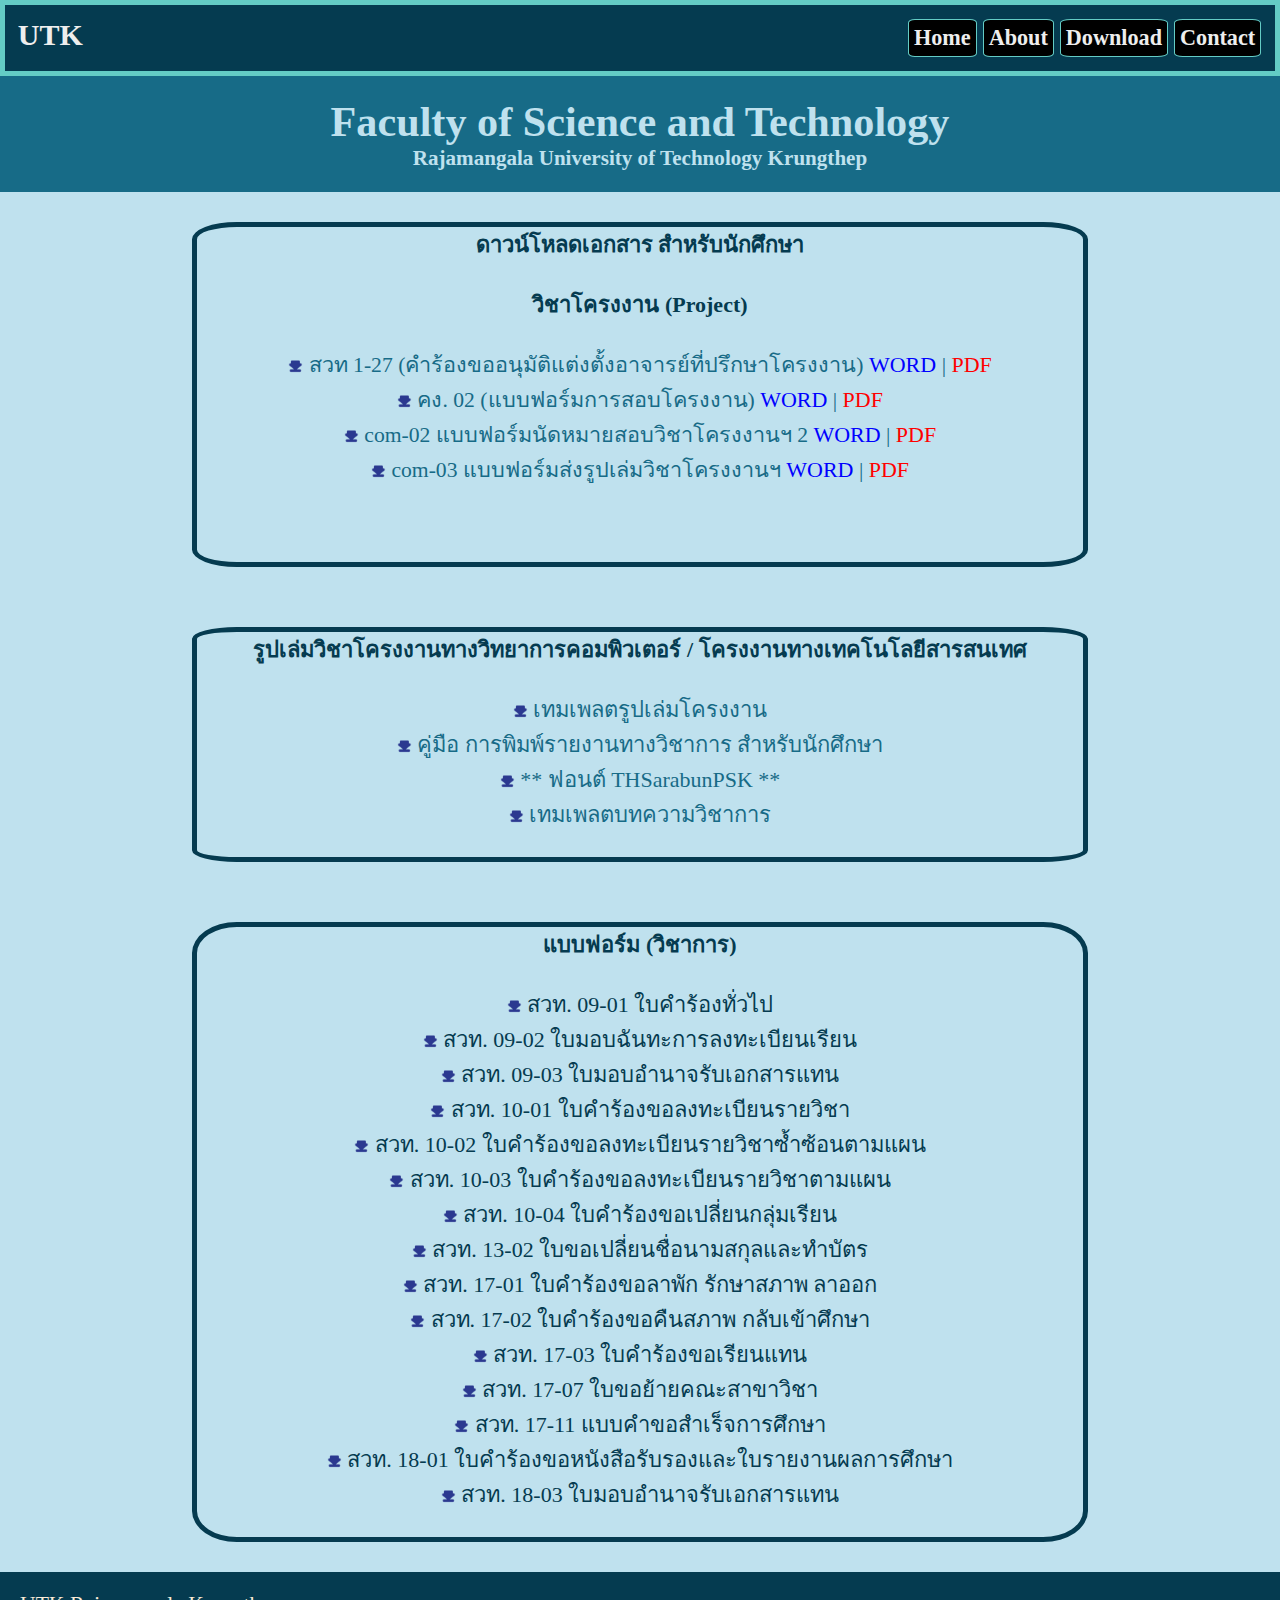
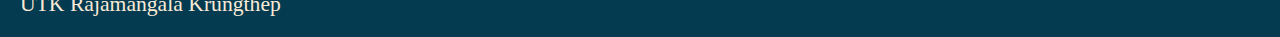
<file: download.html>
<!doctype html>
<html lang="en">
  <head>
    <meta charset="utf-8">
	<title>Faculty</title>
    <meta name="viewport" content="width=device-width, initial-scale=1">
	<link rel="stylesheet" href="style.css">
  </head>

	<body>
		<nav>
			<div class="top">
				<a>UTK</a>
			</div>

			<ul class="op">
				<li><a href="index.html">Home</a></li>
				<li><a href="about.html">About</a></li>
				<li><a href="download.html">Download</a></li>
				<li><a href="contact.html">Contact</a></li>
			</ul>
		</nav>
		
		<section style="text-align: center; padding: 1em 0 1em 0; background-color: #176B87; color: #bfe1ee;">
			<h1 style="font-size: 2em;">Faculty of Science and Technology</h1>
			<h2 style="font-size: 1em;">Rajamangala University of Technology Krungthep</h2>
		</section>

		<!--  -->
		
	<section class="banner" style="text-align: center; background-color: #bfe1ee; color: #176B87;">
	 <div class="banner-info2">
		<h3 style="color:#053B50;">ดาวน์โหลดเอกสาร สำหรับนักศึกษา</h3> <br>
    	<h4 style="color:#053B50;">วิชาโครงงาน (Project)</h4><br>
		<img src="image/icon-load.png" style="width:15px; vertical-align:middle;"> สวท 1-27 (คำร้องขออนุมัติแต่งตั้งอาจารย์ที่ปรึกษาโครงงาน) <a href="download/สวท1-27.docx" style="color:blue;"> WORD </a>| <a href="download/สวท1-27.pdf" style="color:red;">PDF</a><br>
		<img src="image/icon-load.png" style="width:15px; vertical-align:middle;"> คง. 02 (แบบฟอร์มการสอบโครงงาน) <a href="download/คง 02.docx" style="color:blue;"> WORD </a>| <a href="download/คง 02.pdf" style="color:red;">PDF</a><br>
		<img src="image/icon-load.png" style="width:15px; vertical-align:middle;"> com-02 แบบฟอร์มนัดหมายสอบวิชาโครงงานฯ 2 <a href="download/com-02_project2.docx" style="color:blue;"> WORD</a>  | <a href="download/com-02_project2.pdf" style="color:red;">PDF</a><br>
		<img src="image/icon-load.png" style="width:15px; vertical-align:middle;"> com-03 แบบฟอร์มส่งรูปเล่มวิชาโครงงานฯ <a href="download/com-03_FinalReport.docx" style="color:blue;"> WORD</a> | <a href="download/com-03_FinalReport.pdf" style="color:red;">PDF</a><br><br><br><br>
	 </div>
	</section>


	
	<section class="banner" style="text-align: center;  background-color: #bfe1ee; color: #176B87;">
	 <div class="banner-info2">
		<h4 style="color:#053B50;" >รูปเล่มวิชาโครงงานทางวิทยาการคอมพิวเตอร์ / โครงงานทางเทคโนโลยีสารสนเทศ</h4> <br>
		<a href="https://drive.google.com/drive/folders/0B0_WIwjcRGoObllkU2lIYkxUa0U?resourcekey=0-rJ-JETqLdZZPu6vITUx1ug&usp=sharing" style="color:#176B87; text-decoration: none;"><img src="image/icon-load.png" style="width:15px; vertical-align:middle;"> เทมเพลตรูปเล่มโครงงาน </a> <br>
		<a href="download/guide2017report.pdf" style="color:#176B87; text-decoration: none;"><img src="image/icon-load.png" style="width:15px; vertical-align:middle;"> คู่มือ การพิมพ์รายงานทางวิชาการ สำหรับนักศึกษา </a> <br>
		<a href="download/07-TH-Sarabun-PSK.zip" target="_blank" style="color:#176B87; text-decoration: none;"><img src="image/icon-load.png" style="width:15px; vertical-align:middle;"> ** ฟอนต์ THSarabunPSK **</a><br>
		<a href="https://drive.google.com/file/d/111vubAmi-6whW9rqigWM-gaaJovenxXU/view?usp=sharing" target="_blank" style="color:#176B87; text-decoration: none;"><img src="image/icon-load.png" style="width:15px; vertical-align:middle;"> เทมเพลตบทความวิชาการ</a><br><br>
	 </div>
	</section>

	<section class="banner" style="text-align: center;  background-color: #bfe1ee; color: #176B87;">
		<div class="banner-info2">
		<h4 style="color:#053B50;">แบบฟอร์ม (วิชาการ)</h4><br>
        <a href="download/สวท09_01.pdf"><img src="image/icon-load.png" style="width:15px; vertical-align:middle;"> สวท. 09-01 ใบคำร้องทั่วไป</a><br>
        <a href="download/สวท09_02.pdf"><img src="image/icon-load.png" style="width:15px; vertical-align:middle;"> สวท. 09-02 ใบมอบฉันทะการลงทะเบียนเรียน</a><br>
        <a href="download/สวท09_03.pdf"><img src="image/icon-load.png" style="width:15px; vertical-align:middle;"> สวท. 09-03 ใบมอบอำนาจรับเอกสารแทน</a><br>
        <a href="download/สวท10_01.pdf"><img src="image/icon-load.png" style="width:15px; vertical-align:middle;"> สวท. 10-01 ใบคำร้องขอลงทะเบียนรายวิชา</a><br>
        <a href="download/สวท10_02.pdf"><img src="image/icon-load.png" style="width:15px; vertical-align:middle;"> สวท. 10-02 ใบคำร้องขอลงทะเบียนรายวิชาซ้ำซ้อนตามแผน</a><br>
        <a href="download/สวท10_03.pdf"><img src="image/icon-load.png" style="width:15px; vertical-align:middle;"> สวท. 10-03 ใบคำร้องขอลงทะเบียนรายวิชาตามแผน</a><br>
        <a href="download/สวท10_04.pdf"><img src="image/icon-load.png" style="width:15px; vertical-align:middle;"> สวท. 10-04 ใบคำร้องขอเปลี่ยนกลุ่มเรียน</a><br>
        <a href="download/สวท13_02.pdf"><img src="image/icon-load.png" style="width:15px; vertical-align:middle;"> สวท. 13-02 ใบขอเปลี่ยนชื่อนามสกุลและทำบัตร</a><br>
        <a href="download/สวท17_01.pdf"><img src="image/icon-load.png" style="width:15px; vertical-align:middle;"> สวท. 17-01 ใบคำร้องขอลาพัก รักษาสภาพ ลาออก</a><br>
        <a href="download/สวท17_02.pdf"><img src="image/icon-load.png" style="width:15px; vertical-align:middle;"> สวท. 17-02 ใบคำร้องขอคืนสภาพ กลับเข้าศึกษา</a><br>
        <a href="download/สวท17_03.pdf"><img src="image/icon-load.png" style="width:15px; vertical-align:middle;"> สวท. 17-03 ใบคำร้องขอเรียนแทน</a><br>
        <a href="download/สวท17_07.pdf"><img src="image/icon-load.png" style="width:15px; vertical-align:middle;"> สวท. 17-07 ใบขอย้ายคณะสาขาวิชา</a><br>
        <a href="http://www.ascar.rmutk.ac.th/system/print/search.php" target="_blank"><img src="image/icon-load.png" style="width:15px; vertical-align:middle;"> สวท. 17-11 แบบคำขอสำเร็จการศึกษา</a><br>
        <a href="download/สวท18_01.pdf"><img src="image/icon-load.png" style="width:15px; vertical-align:middle;"> สวท. 18-01 ใบคำร้องขอหนังสือรับรองและใบรายงานผลการศึกษา</a><br>
        <a href="download/สวท18_03.pdf"><img src="image/icon-load.png" style="width:15px; vertical-align:middle;"> สวท. 18-03 ใบมอบอำนาจรับเอกสารแทน</a><br><br>
		</div>	
	</section>
		

<footer>
	<p>UTK Rajamangala Krungthep</p>
</footer>


   	</body>
</html>
</file>
<file: style.css>
*  {
	font-size: calc(60% + 1vmin);
	margin: 0;
	padding: 0;
	box-sizing: border-box;
}

nav	{
	display: flex;
	justify-content: space-between;
	border: 5px solid #64CCC5;
	background-color: #053B50;
	padding: 1%;
}

.top a {
	text-decoration: none;
	color: #EEEEEE;
	background-color: #053B50;
	font-weight: bold;
	font-size: 30px;

}

.op {
	display: flex;
	list-style: none;
}

.op li {
	margin: 1px;
	margin-left: 5px;
	padding: 5px;
	border: 1px solid #64CCC5;
	background-color: #000000;
	border-radius: 10%;
	
}

.op li a {
	text-decoration: none;
	color: #EEEEEE;
	background-color: #000000;
	font-weight: bold;
	
	
}

.banner {
	background-color: #176B87;;
	color: #EEEEEE;
	display: flex;
	justify-content: center;
	align-items: center;
	width: 100%;
}

.banner-info {
	margin: 30px;
	text-align: center;
	width: 50%;
	border: 5px solid #64CCC5;
	background-color: #053B50;
	border-radius: 5%;
}

.banner-info2 {
	margin: 30px;
	text-align: center;
	width: 70%;
	border: 5px solid #053B50;
	background-color: #bfe1ee;
	border-radius: 5%;
}

.banner-info2 a{
	text-decoration: none;
	color: #053B50;
}

.banner-info p {
	margin: 30px;
	
}

.banner-info a {
	text-decoration: none;
	margin: 30px;
	color: #EEEEEE;
	
}
.banner-info nav {
	text-decoration: none;
	margin: 20px;
	color: #EEEEEE;
}


.banner-info img {
	margin: 20px;
	width: 50%;
	border-radius: 5%;
	

}

main {
	display: grid;
	background-color: #bfe1ee;
	color: #053B50;
	
	grid-template-columns: 1fr 1fr 2fr;
	
}

main div {
	padding: 15px;
	border: 5px solid #053B50;
	background-color: #bfe1ee;
}

main div p{
	padding: 3px;
	border: 5px solid #176B87;
	background-color: #bfe1ee;
	border-radius: 1%;
}

main img {
	padding: 5px;
	width: 100%;
}

footer {
	padding: 20px;
	color: antiquewhite;
	background-color: #053B50;
}
</file>
